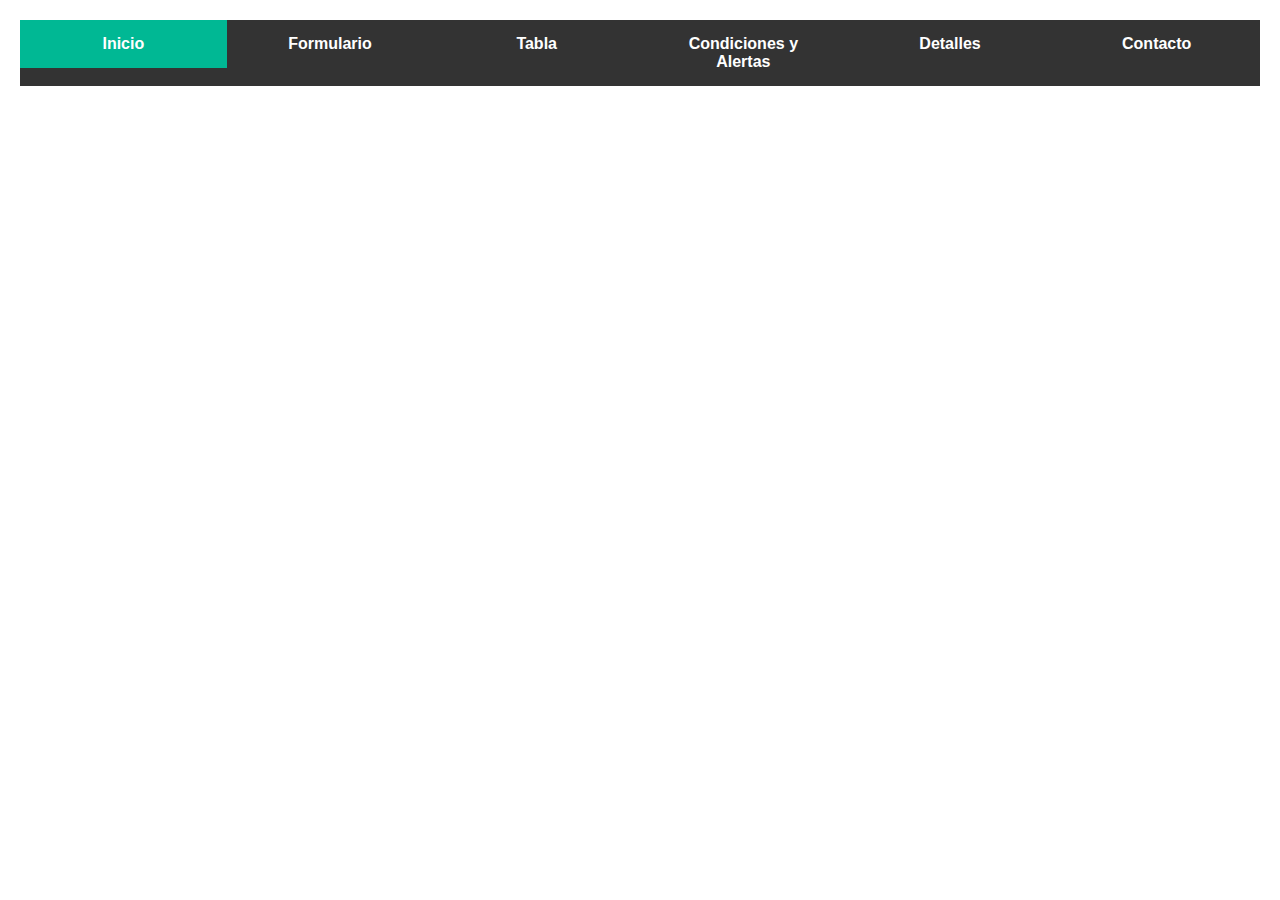
<file: Practica Proyecto HTML PEDRO MULA/index.html>
<!DOCTYPE html>
<html lang="en">
<head>
    <meta charset="UTF-8">
    <meta name="viewport" content="width=device-width, initial-scale=1.0">
    <title>Inicio</title>
    <script src="js/script.js" defer></script>
    <link rel="stylesheet" href="css/styles.css">
    <script src="js/nav.js"defer></script>

</head>
<body>
    
</body>
</html>
</file>
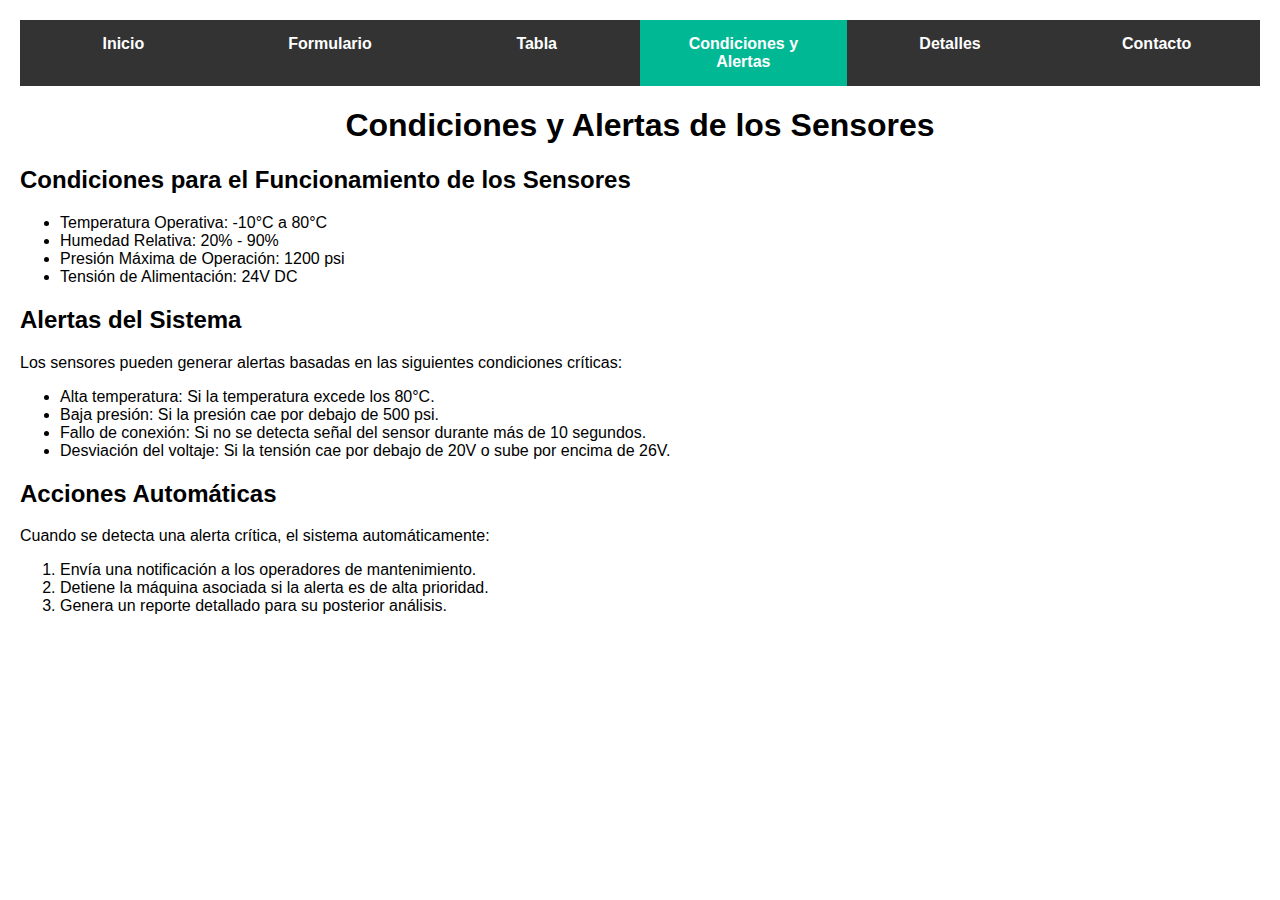
<file: Practica Proyecto HTML PEDRO MULA/condiciones_alertas.html>
<!DOCTYPE html>
<html lang="es">
<head>
    <meta charset="UTF-8">
    <meta name="viewport" content="width=device-width, initial-scale=1.0">
    <title>Condiciones y Alertas de Sensores</title>
    <script src="js/nav.js" defer></script>
    <link rel="stylesheet" href="css/styles.css">

</head>
<body>
    <h1>Condiciones y Alertas de los Sensores</h1>

    <h2>Condiciones para el Funcionamiento de los Sensores</h2>
    <ul>
        <li>Temperatura Operativa: -10°C a 80°C</li>
        <li>Humedad Relativa: 20% - 90%</li>
        <li>Presión Máxima de Operación: 1200 psi</li>
        <li>Tensión de Alimentación: 24V DC</li>
    </ul>

    <h2>Alertas del Sistema</h2>
    <p>Los sensores pueden generar alertas basadas en las siguientes condiciones críticas:</p>
    <ul>
        <li>Alta temperatura: Si la temperatura excede los 80°C.</li>
        <li>Baja presión: Si la presión cae por debajo de 500 psi.</li>
        <li>Fallo de conexión: Si no se detecta señal del sensor durante más de 10 segundos.</li>
        <li>Desviación del voltaje: Si la tensión cae por debajo de 20V o sube por encima de 26V.</li>
    </ul>

    <h2>Acciones Automáticas</h2>
    <p>Cuando se detecta una alerta crítica, el sistema automáticamente:</p>
    <ol>
        <li>Envía una notificación a los operadores de mantenimiento.</li>
        <li>Detiene la máquina asociada si la alerta es de alta prioridad.</li>
        <li>Genera un reporte detallado para su posterior análisis.</li>
    </ol>

</body>
</html>
</file>
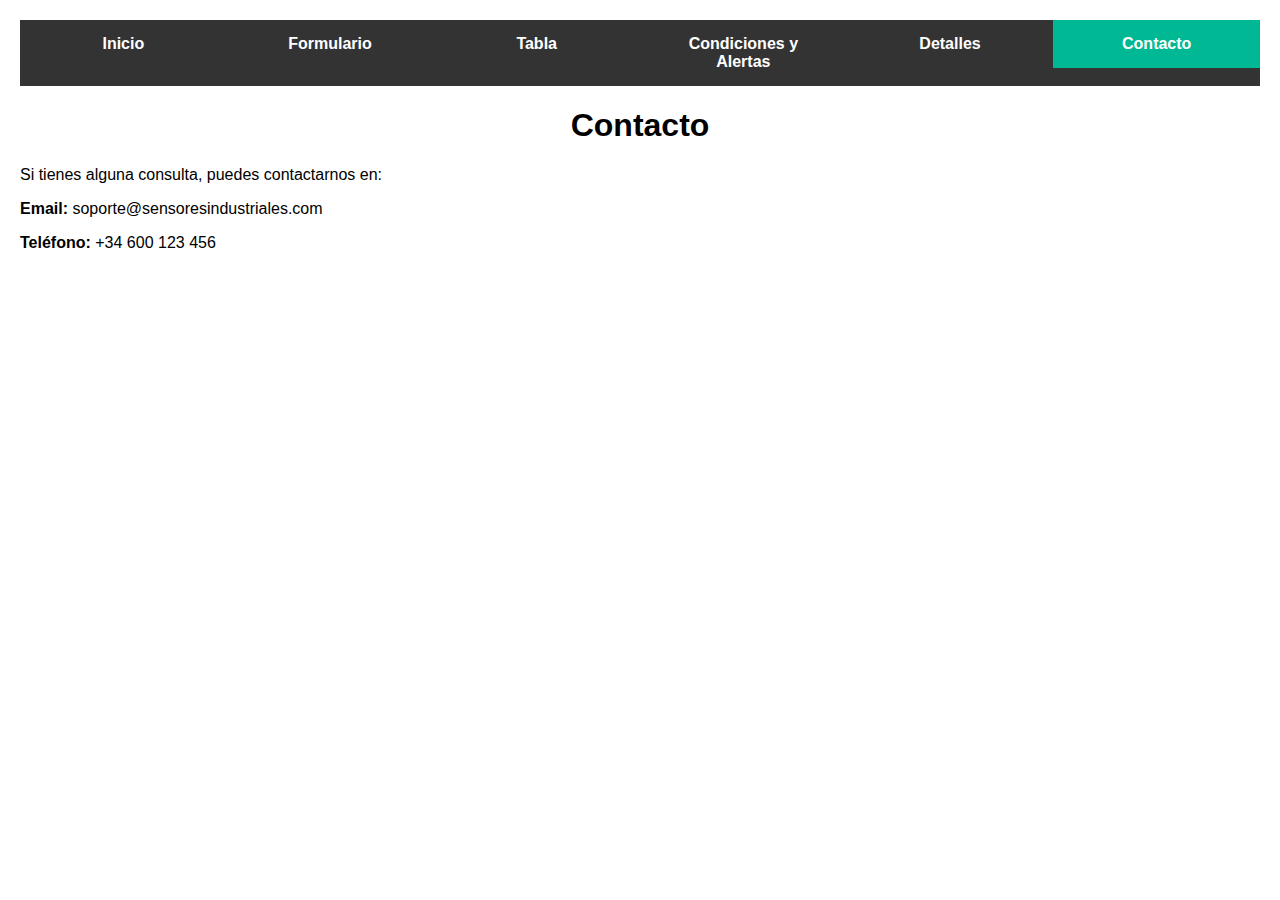
<file: Practica Proyecto HTML PEDRO MULA/contacto.html>
<!DOCTYPE html>
<html lang="es">
<head>
    <meta charset="UTF-8">
    <meta name="viewport" content="width=device-width, initial-scale=1.0">
    <title>Contacto</title>
    <script src="js/nav.js" defer></script>
    <link rel="stylesheet" href="css/styles.css">

</head>
<body>
    <h1>Contacto</h1>
    <p>Si tienes alguna consulta, puedes contactarnos en:</p>
    <p><strong>Email:</strong> soporte@sensoresindustriales.com</p>
    <p><strong>Teléfono:</strong> +34 600 123 456</p>
</body>
</html>
</file>
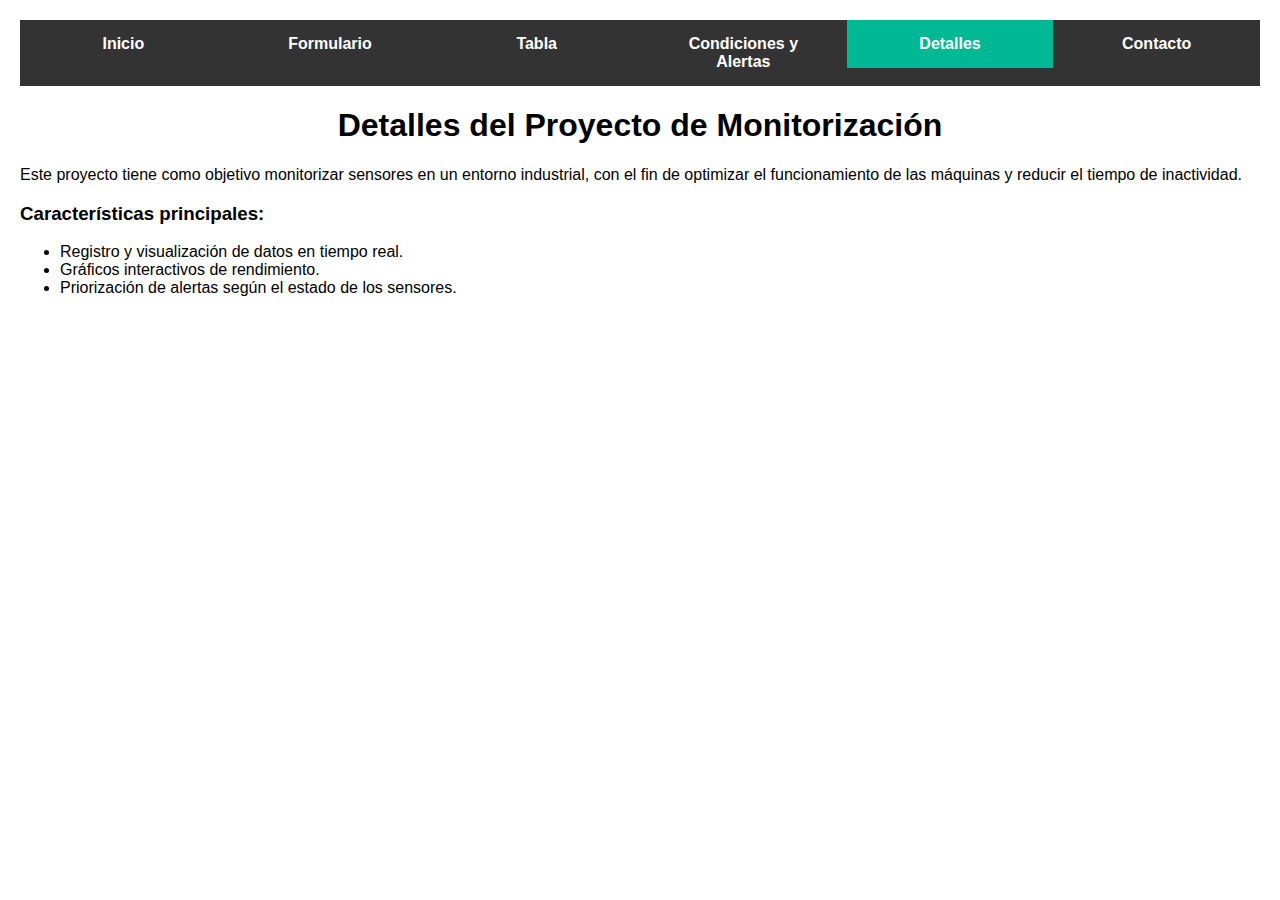
<file: Practica Proyecto HTML PEDRO MULA/detalles.html>
<!DOCTYPE html>
<html lang="es">
<head>
    <meta charset="UTF-8">
    <meta name="viewport" content="width=device-width, initial-scale=1.0">
    <title>Detalles del Proyecto</title>
    <script src="js/nav.js" defer></script>
    <link rel="stylesheet" href="css/styles.css">

</head>
<body>
    <h1>Detalles del Proyecto de Monitorización</h1>
    <p>Este proyecto tiene como objetivo monitorizar sensores en un entorno industrial, con el fin de optimizar el funcionamiento de las máquinas y reducir el tiempo de inactividad.</p>

    <h3>Características principales:</h3>
    <ul>
        <li>Registro y visualización de datos en tiempo real.</li>
        <li>Gráficos interactivos de rendimiento.</li>
        <li>Priorización de alertas según el estado de los sensores.</li>
    </ul>

    
</body>
</html>
</file>
<file: Practica Proyecto HTML PEDRO MULA/css/styles.css>
body {
  font-family: Arial, sans-serif;
  margin: 20px;
}

h1 {
  text-align: center;
}

table {
  width: 100%;
  border-collapse: collapse;
  margin-top: 20px;
}

th, td {
  border: 1px solid #ccc;
  padding: 10px;
  text-align: center;
}

th {
  background-color: #333;
  color: white;
}

button {
  padding: 5px 10px;
  margin: 2px;
  cursor: pointer;
}

#formularioEdicion {
  border: 1px solid #ccc;
  padding: 10px;
  margin-top: 20px;
  background-color: #f9f9f9;
}

nav {
  background-color: #333; 
  padding: 0;
  margin: 0;
}

nav ul {
  list-style: none;
  display: flex;
  margin: 0;
  padding: 0;
}

nav li {
  flex: 1;
}

nav a {
  display: block;
  text-align: center;
  padding: 15px 20px;
  text-decoration: none;
  color: white; 
  transition: background-color 0.3s ease; 
  font-weight: bold;
}

nav a:hover {
  background-color: #444; 
}

nav a.active {
  background-color: #00b894; 
  color: white; 
}
</file>
